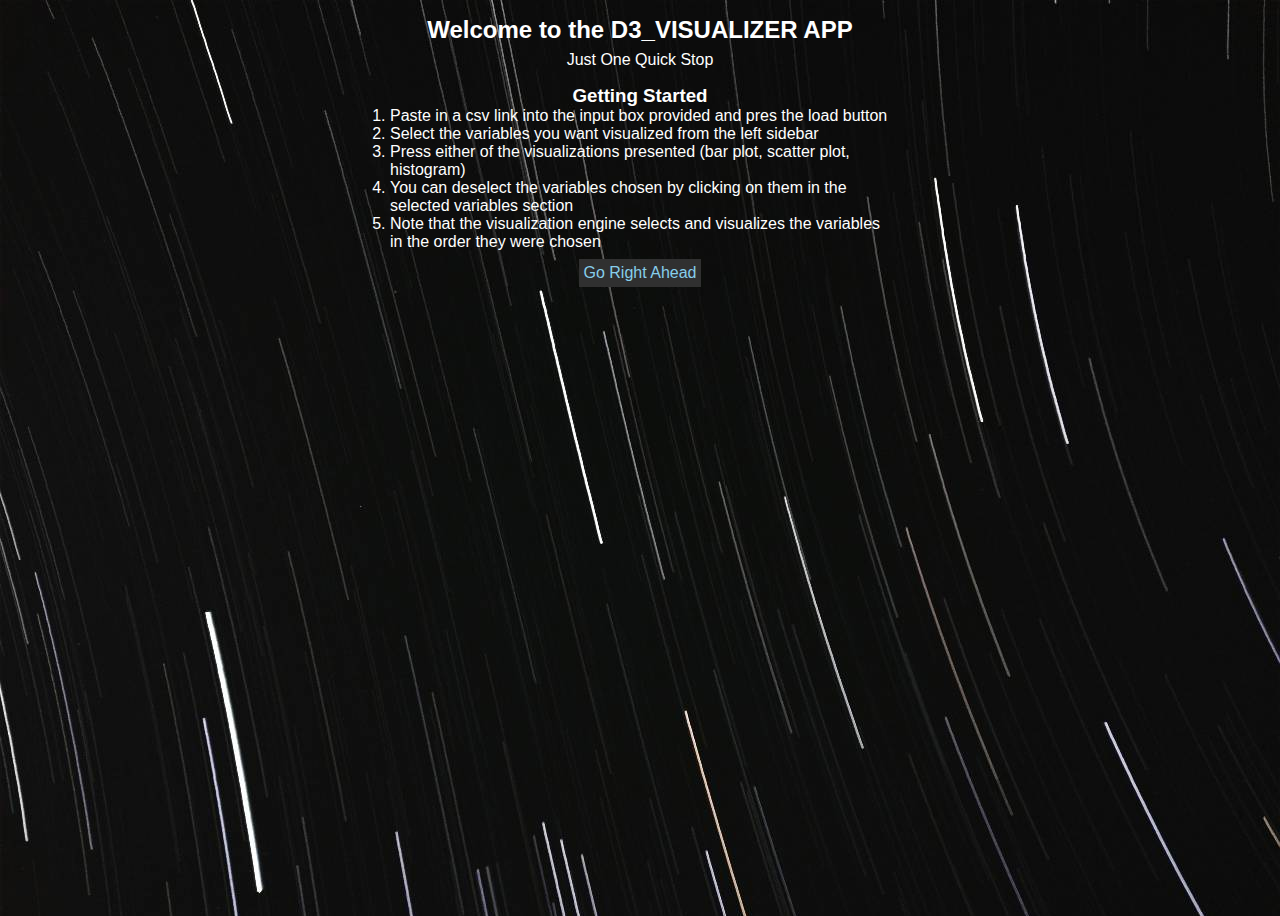
<file: index.html>
<!DOCTYPE html>
<html lang = "en">
<head>
	<meta charset = "utf - 8">
	<meta name = "viewport" content = "width=device-width, initial-scale = 1.0">
	<meta name = "author" content = "Bruce Mahagwa">
	<title>D3_VISUALIZER</title>
	<link rel="stylesheet" href="https://cdnjs.cloudflare.com/ajax/libs/font-awesome/6.2.1/css/all.min.css" integrity="sha512-MV7K8+y+gLIBoVD59lQIYicR65iaqukzvf/nwasF0nqhPay5w/9lJmVM2hMDcnK1OnMGCdVK+iQrJ7lzPJQd1w==" crossorigin="anonymous" referrerpolicy="no-referrer" />
	<link rel = "preconnect" href = "https://fonts.googleapis.com">
	<link rel = "preconnect" href = "https://fonts.gstatic.com" crossorigin>
	<link href = "https://fonts.googleapis.com/css2?family=Inter:wght@400;600;700&display=swap" rel = "stylesheet">
	<link rel = "stylesheet" href = "d3_visual.css">
</head>
<body>
	<header>
		<h2>Welcome to the D3_VISUALIZER APP</h2>
		<p>Just One Quick Stop</p>
	</header>
	<article>
		<h3>Getting Started</h3>
		<div>
			<ol>
				<li>Paste in a csv link into the input box provided and pres the load button</li>
				<li>Select the variables you want visualized from the left sidebar</li>
				<li>Press either of the visualizations presented (bar plot, scatter plot, histogram)</li>
				<li>You can deselect the variables chosen by clicking on them in the selected variables section</li>
				<li>Note that the visualization engine selects and visualizes the variables in the order they were chosen</li>
			</ol>
		</div>
		<div>
			<a href = "https://replit.com/@brucejacob/d3reactsimplevisualizationviewer?v=1" target = "blank">Go Right Ahead</a>
		</div>
	</article>
</body>
</html>
</file>
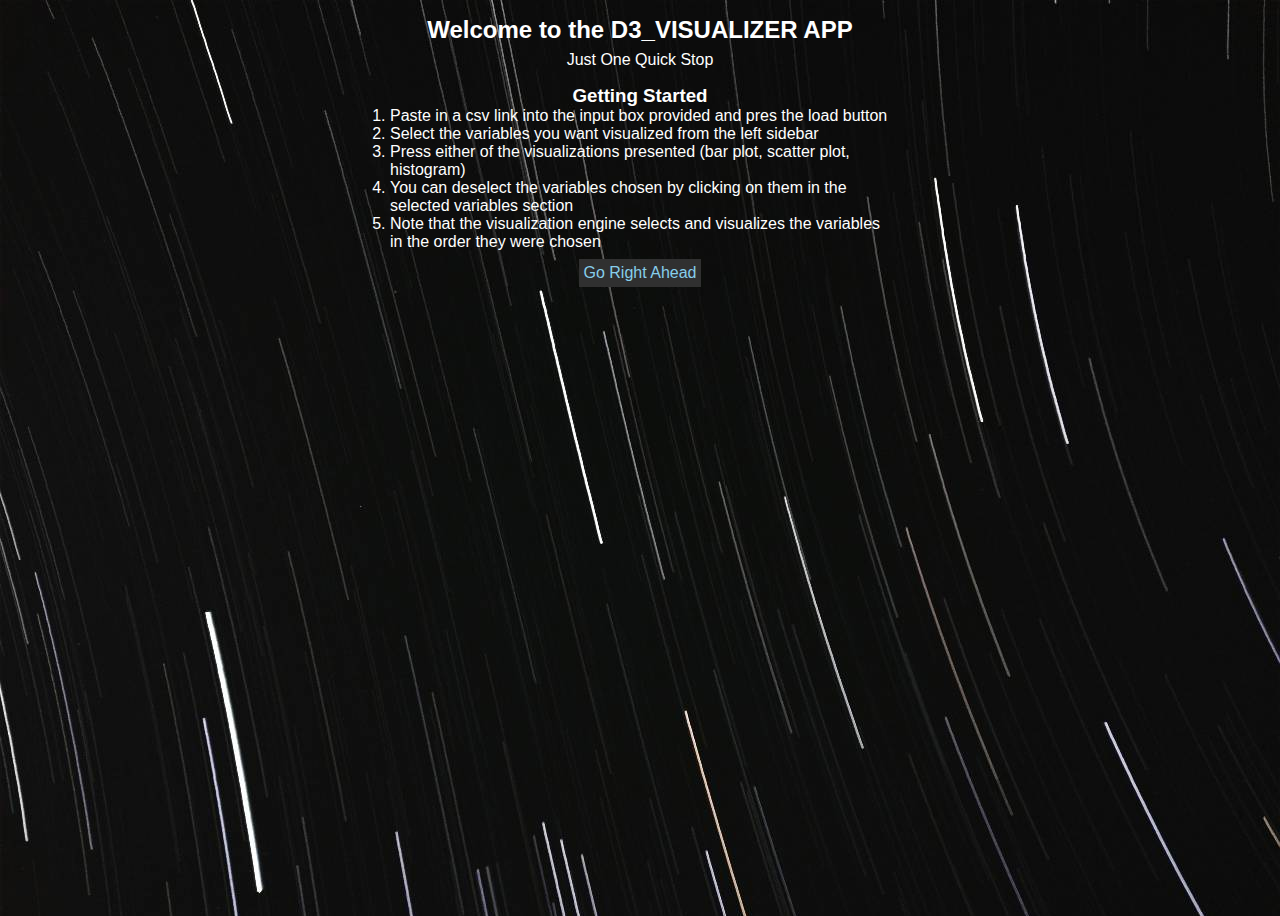
<file: d3_visual.html>
<!DOCTYPE html>
<html lang = "en">
<head>
	<meta charset = "utf - 8">
	<meta name = "viewport" content = "width=device-width, initial-scale = 1.0">
	<meta name = "author" content = "Bruce Mahagwa">
	<title>D3_VISUALIZER</title>
	<link rel="stylesheet" href="https://cdnjs.cloudflare.com/ajax/libs/font-awesome/6.2.1/css/all.min.css" integrity="sha512-MV7K8+y+gLIBoVD59lQIYicR65iaqukzvf/nwasF0nqhPay5w/9lJmVM2hMDcnK1OnMGCdVK+iQrJ7lzPJQd1w==" crossorigin="anonymous" referrerpolicy="no-referrer" />
	<link rel = "preconnect" href = "https://fonts.googleapis.com">
	<link rel = "preconnect" href = "https://fonts.gstatic.com" crossorigin>
	<link href = "https://fonts.googleapis.com/css2?family=Inter:wght@400;600;700&display=swap" rel = "stylesheet">
	<link rel = "stylesheet" href = "d3_visual.css">
</head>
<body>
	<header>
		<h2>Welcome to the D3_VISUALIZER APP</h2>
		<p>Just One Quick Stop</p>
	</header>
	<article>
		<h3>Getting Started</h3>
		<div>
			<ol>
				<li>Paste in a csv link into the input box provided and pres the load button</li>
				<li>Select the variables you want visualized from the left sidebar</li>
				<li>Press either of the visualizations presented (bar plot, scatter plot, histogram)</li>
				<li>You can deselect the variables chosen by clicking on them in the selected variables section</li>
				<li>Note that the visualization engine selects and visualizes the variables in the order they were chosen</li>
			</ol>
		</div>
		<div>
			<a href = "https://replit.com/@brucejacob/d3reactsimplevisualizationviewer?v=1" target = "blank">Go Right Ahead</a>
		</div>
	</article>
</body>
</html>
</file>
<file: d3_visual.css>
* {
	margin: 0;
	padding: 0;
	box-sizing: border-box;
}
/*Custom properties*/
:root {
	--font-family-primary: "Poppins", sans-serif;
	--font-family-secondary: "Indie Flower", "Inconsolata", sans-serif;

	--font-regular: 300;
	--font-bold: 900;

	--colour-light: #fff;
	--colour-dark: #303030;
	--colour-accent: rgb(135,206,235);
	--fs-h1: 2.5rem;
	--fs-h2: 1.75rem;
	--fs-h3: 1rem;
	--fs-body: 1rem;
	--box: 0.35em 0.25em 0.7em rgba(0, 0, 0, 0.25);
}

@media (min-width: 800px) {
	:root {
	--fs-h1: 2.75rem;
	--fs-h2: 2rem;
	--fs-h3: 1.25rem;
	--fs-body: 1.125rem;
	}
}
body {
	min-height: 100vh;
	background: url("./portfolio_background.jpg");
	background-attachment: fixed;
	background-repeat: no-repeat;
	background-size: cover;
	color: rgb(255, 255, 255);
	text-align: center;
	font-family: var(--font-family-primary);
}
header {
	margin-top: 1em;
}
header h2 {
	margin-bottom: 0.3em;
}
article {
	margin-top: 1em;
} 
article ol {
	text-align: left;
	max-width: 500px;
	margin: 0 auto;
}
article a {
	text-decoration: none;
	color: var(--colour-accent);
	display: block;
	margin-top: 0.5em;
	background: var(--colour-dark);
	width: max-content;
	margin-left: auto;
	margin-right: auto;
	padding: 0.3em;
	transition-property: transform;
	transition-duration: 1s;
	transition-timing-function: ease-in-out;
	font-family: var(--font-family-secondary);
}
article a:hover {
	transform: scale(1.2)
}
</file>
